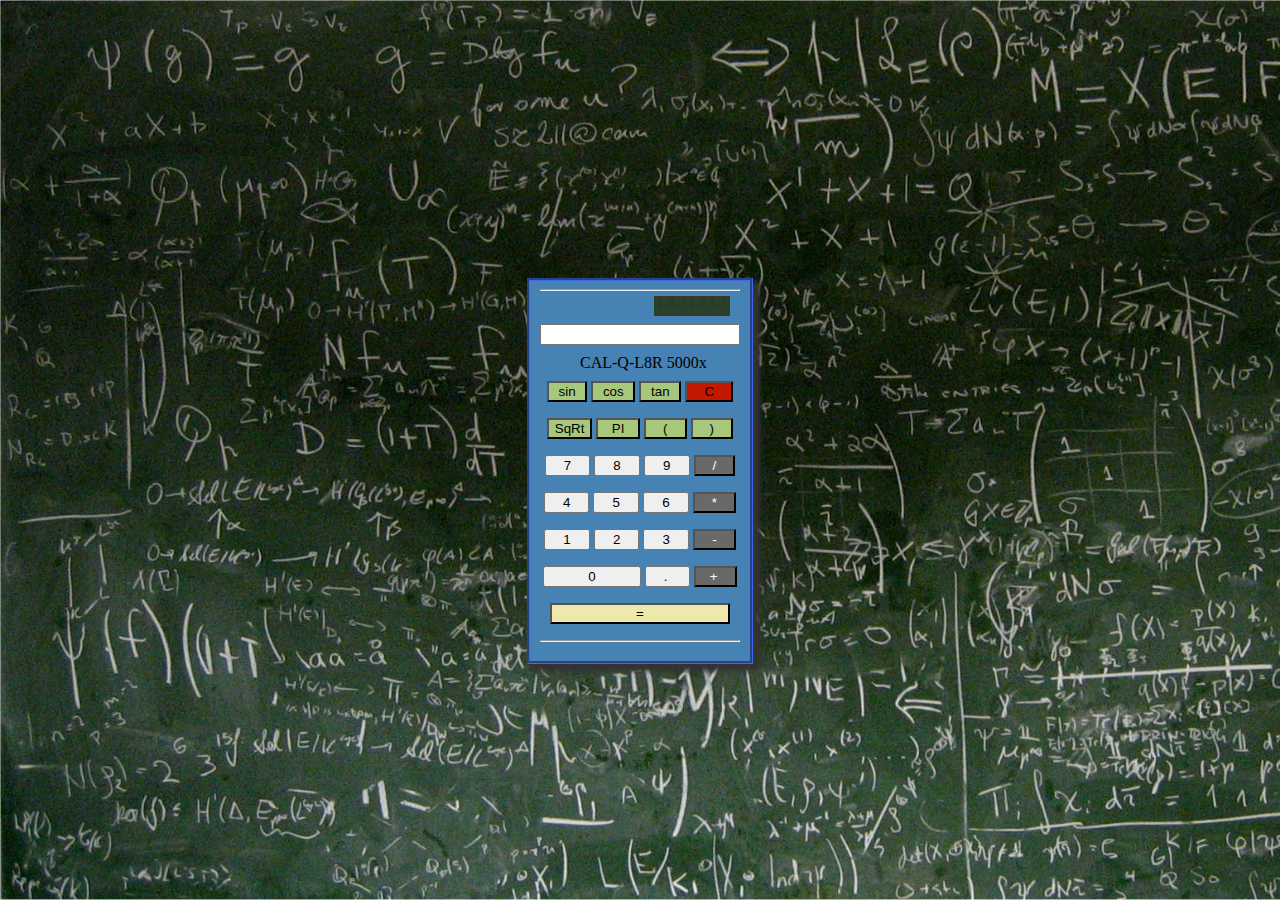
<file: examples/js/calc/index.html>
<html>
<head>
<title>
CAL-Q-L8R
</title>
<style type="text/css">

html{
	background-image:url('imgs/mathCB.jpg');
	background-size: cover;
}

body
{
position:relative;
top:30%;
margin-left:auto;
margin-right:auto;
text-align:center;
border:3px groove royalblue;
width:220px;
height:380px;
}

#calcolor
{
position:absolute;
top:0px;
left:0px;
height:380px;
width:220px;
background-color:steelblue;
z-index:-1;
box-shadow:5px 5px 5px 5px #333
}

#numblank
{
position:absolute;
top:43px;
left:10px;
max-width:200px;
}

#numfield{
text-align:right;
width:200px;
}

#label
{
position:absolute;
top:73px;
left:50px;
}

#solar1
{
position:absolute;
top:15px;
right:20px;
height:15px;
}

#solar2
{
position:absolute;
top:15px;
right:40px;
height:15px;
}

#solar3
{
position:absolute;
top:15px;
right:60px;
height:15px;
}

#buttons
{
position:absolute;
top:100px;
left:0px;
width:220px;
}

</style>
</head>
<body>
<div id="calcolor">
</div>
<div id="shadow">
</div>
<script type="text/javascript">
<!--

function writenum(id,numValue){
document.getElementById("numfield").value+=(numValue)
}

function writesym(id,symValue){
document.getElementById("numfield").value+=(symValue)
}

function leftpar(){
var par="("
document.getElementById("numfield").value+=(par)
}

function rightpar(){
var par=")"
document.getElementById("numfield").value+=(par)
}

function writec(){
var input=document.getElementById("addbut").value
document.getElementById("numfield").value=""
}

function writepi(){
var pi=Math.PI
document.getElementById("numfield").value+=(pi)
}

function writesin(){
var num=document.getElementById("numfield").value
var sin=Math.sin(num)
document.getElementById("numfield").value=(sin)
}

function writecos(){
var num=document.getElementById("numfield").value
var cos=Math.cos(num)
document.getElementById("numfield").value=(cos)
}

function writetan(){
var num=document.getElementById("numfield").value
var tan=Math.tan(num)
document.getElementById("numfield").value=(tan)
}

function numsqrt(){
var input=document.getElementById("numfield").value
var numsqrt=Math.sqrt(input)
document.getElementById("numfield").value=(numsqrt)
}

function evalu8(){
var input=document.getElementById("numfield").value
var result=(eval(input))
document.getElementById("numfield").value=(result)
}

//-->
</script>
<hr width=90%>
<br/>
<div id="solar1">
<img src="imgs/solarCell.jpg">
</div>
<div id="solar2">
<img src="imgs/solarCell.jpg">
</div>
<div id="solar3">
<img src="imgs/solarCell.jpg">
</div>
<div id="numblank">
<form>
<input type="text" id="numfield">
</form>
</div>
<br/>
<span id="label">
CAL-Q-L8R 5000x
</span>
<div id="buttons">
<form> 
<input type="button" onClick="writesin('sinbut','sin')" id="sinbut" value=" sin " style="background-color:#a7c77c">
<input type="button" onClick="writecos('cosbut','cos')" id="cosbut" value=" cos " style="background-color:#a7c77c">
<input type="button" onClick="writetan('tanbut','tan')" id="tanbut" value=" tan " style="background-color:#a7c77c">
<input type="button" onClick="writec()" id="cbut" value="   C   " style="background-color:#c41700">
</form>
<form> 
<input type="button" onClick="numsqrt()" id="backbut" value="SqRt" style="background-color:#a7c77c">
<input type="button" onClick="writepi('pibut','  PI  ')" id="pibut" value="  PI  " style="background-color:#a7c77c">
<input type="button" onClick="leftpar()" value="   (   " style="background-color:#a7c77c">
<input type="button" onClick="rightpar()" value="   )   " style="background-color:#a7c77c">
</form>
<form>
<input type="button" onClick="writenum('7but','7')" id="7but" value="   7   ">
<input type="button" onClick="writenum('8but','8')" id="8but" value="   8   ">
<input type="button" onClick="writenum('9but','9')" id="9but" value="   9   ">
<input type="button" onClick="writesym('divbut','/')" id="divbut" value="   /   " style="background-color:dimgray; color:white;">
</form>
<form>
<input type="button" onClick="writenum('4but','4')" id="4but" value="   4   ">
<input type="button" onClick="writenum('5but','5')" id="5but" value="   5   ">
<input type="button" onClick="writenum('6but','6')" id="6but" value="   6   ">
<input type="button" onClick="writesym('mulbut','*')" id="mulbut" value="   *   " style="background-color:dimgray; color:white;">
</form>
<form>
<input type="button" onClick="writenum('1but','1')" id="1but" value="   1   ">
<input type="button" onClick="writenum('2but','2')" id="2but" value="   2   ">
<input type="button" onClick="writenum('3but','3')" id="3but" value="   3   ">
<input type="button" onClick="writesym('subbut','-')" id="subbut" value="   -   " style="background-color:dimgray; color:white;">
</form>
<form>
<input type="button" onClick="writenum('0but','0')" id="0but" value="          0          ">
<input type="button" onClick="writesym('dotbut','.')" id="dotbut" value="   .    "> 
<input type="button" onClick="writesym('addbut','+')" id="addbut" value="  +   " style="background-color:dimgray; color:white;">
</form>
<form>  
<input type="button" onClick="evalu8()" value="                     =                     " style="background-color:palegoldenrod">
</form>
<hr width=90%;>
</div>
</body>
</html>
</file>
